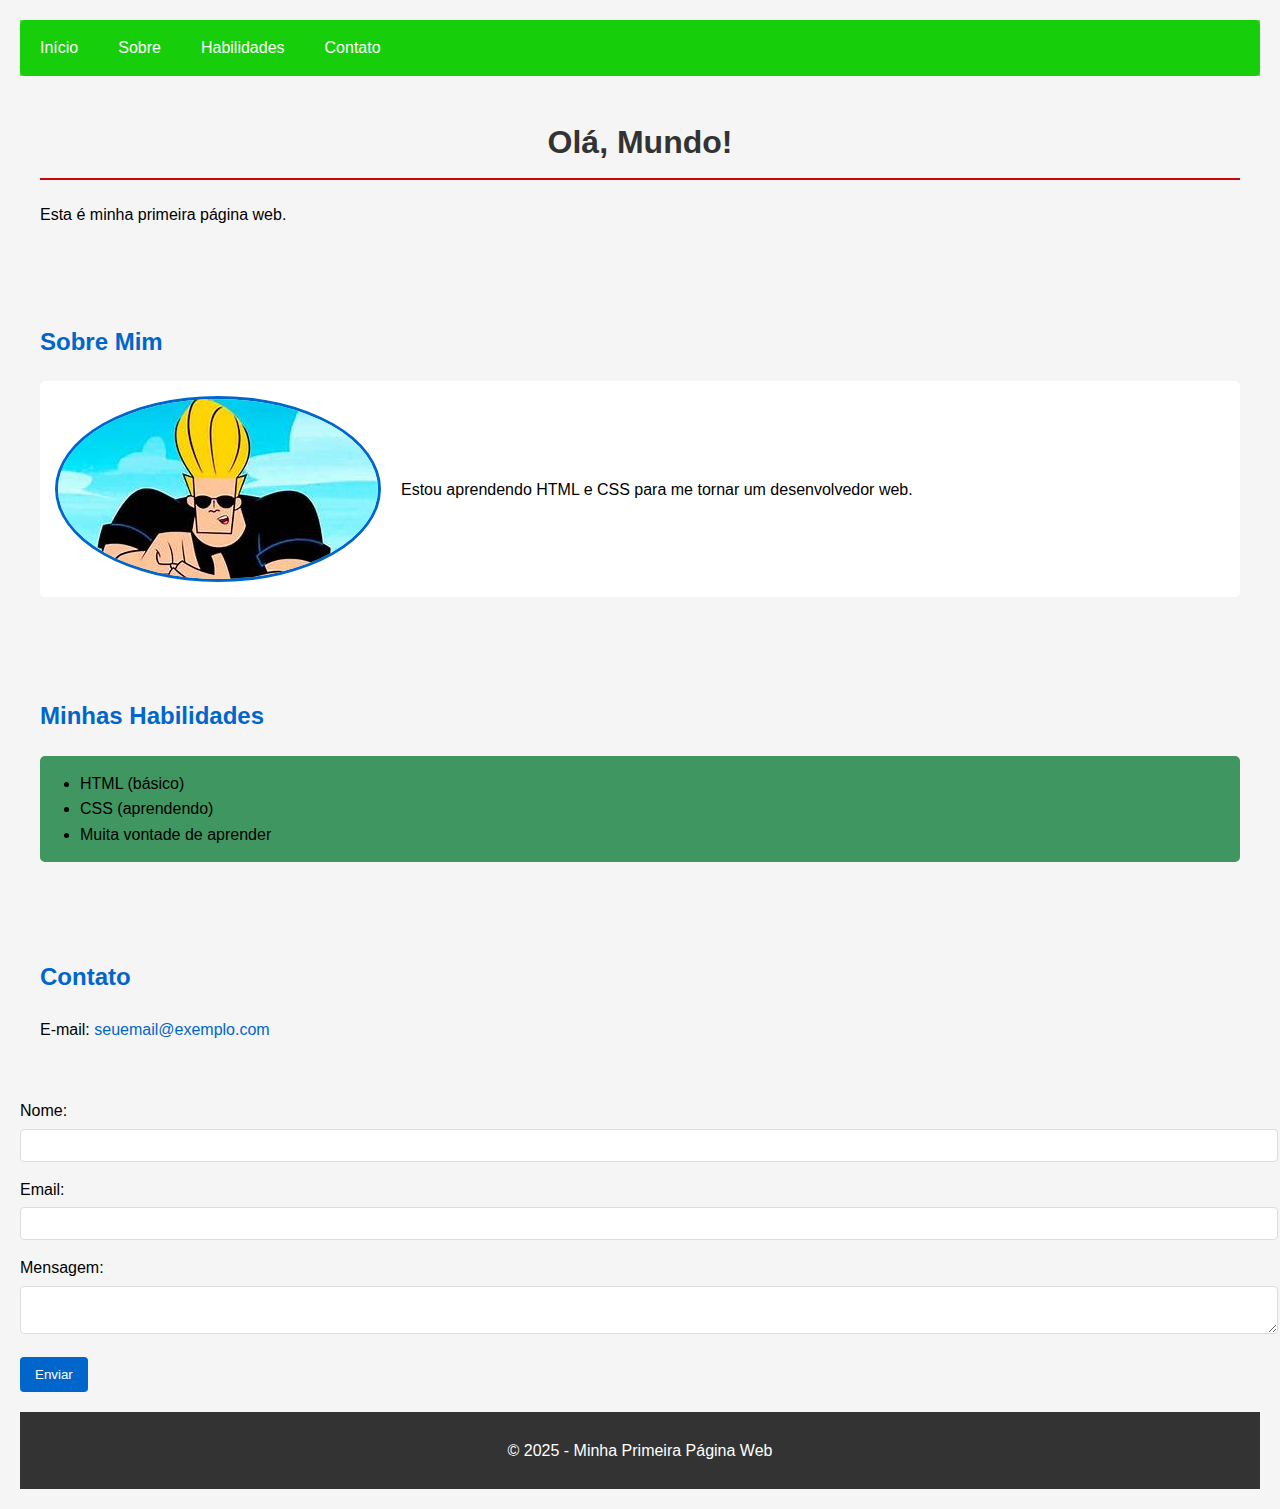
<file: index.html>
<!DOCTYPE html>
<html>
<head>
    <title>Minha Primeira Página</title>
    <link rel="stylesheet" href="estilos.css">

</head>
<body>
    <nav>
        <ul class="menu">
            <li><a href="#inicio">Início</a></li>
            <li><a href="#sobre">Sobre</a></li>
            <li><a href="#habilidades">Habilidades</a></li>
            <li><a href="#contato">Contato</a></li>
        </ul>
    </nav>

    <section id="inicio">
        <h1>Olá, Mundo!</h1>
        <p>Esta é minha primeira página web.</p>
    </section>

    <section id="sobre">
        <h2>Sobre Mim</h2>
        <div class="profile">
            <img src="./img/johnny.jpg" alt="Minha Foto">
            <p>Estou aprendendo HTML e CSS para me tornar um desenvolvedor web.</p>
        </div>
    </section>

    <section id="habilidades">
        <h2>Minhas Habilidades</h2>
        <ul>
            <li>HTML (básico)</li>
            <li>CSS (aprendendo)</li>
            <li>Muita vontade de aprender</li>
        </ul>
    </section>

    <section id="contato">
        <h2>Contato</h2>
        <p>E-mail: <a href="mailto:seuemail@exemplo.com">seuemail@exemplo.com</a></p>
    </section>

    
<form>
    <div>
        <label for="nome">Nome:</label>
        <input type="text" id="nome" name="nome">
    </div>
    <div>
        <label for="email">Email:</label>
        <input type="email" id="email" name="email">
    </div>
    <div>
        <label for="mensagem">Mensagem:</label>
        <textarea id="mensagem" name="mensagem"></textarea>
    </div>
    <button type="submit">Enviar</button>
</form>


    <footer>
        <p>&copy; 2025 - Minha Primeira Página Web</p>
    </footer>
</body>
</html>
</file>
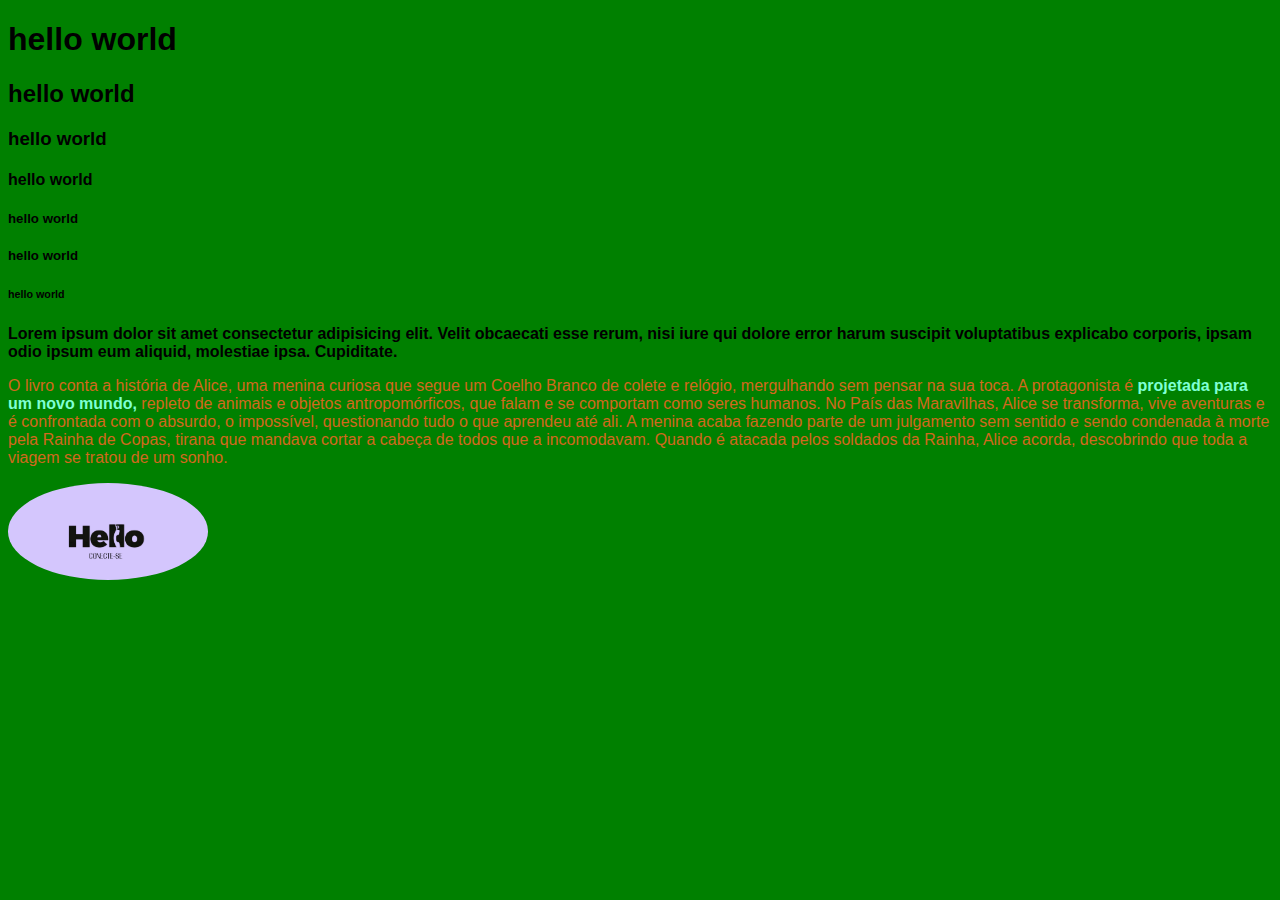
<file: johnny/index.html>
<!DOCTYPE html>
<html lang="pt-BR">
<head>
    <meta charset="UTF-8">
    <meta name="viewport" content="width=device-width, initial-scale=1.0">
    <title>Johny braga</title>
    <link rel="stylesheet" href="style.css">
</head>
<body>
    <h1>hello world</h1>
    <h2>hello world</h2>
    <h3>hello world</h3>
    <h4>hello world</h4>
    <h5>hello world</h5>
    <h5>hello world</h5>
    <h6>hello world</h6>
<span><b> Lorem ipsum dolor sit amet consectetur adipisicing elit. Velit obcaecati esse rerum, nisi iure qui dolore error harum suscipit voluptatibus explicabo corporis, ipsam odio ipsum eum aliquid, molestiae ipsa. Cupiditate.</b></span>

    <p>O livro conta a história de Alice, uma menina curiosa que segue um Coelho Branco de colete e relógio, mergulhando sem pensar na sua toca. A protagonista é <strong>projetada para um novo mundo,</strong> repleto de animais e objetos antropomórficos, que falam e se comportam como seres humanos.

        No País das Maravilhas, Alice se transforma, <span>vive aventuras e é confrontada com o absurdo, o impossível,</span> questionando tudo o que aprendeu até ali.
        
        A menina acaba fazendo parte de um julgamento sem sentido e sendo condenada à morte pela Rainha de Copas, tirana que mandava cortar a cabeça de todos que a incomodavam. Quando é atacada pelos soldados da Rainha, Alice acorda, descobrindo que toda a viagem se tratou de um sonho.</p>


    <img src="./img/Captura de tela 2025-03-07 115455.png" alt="imagem das aulas">
    
</body>
</html>
</file>
<file: estilos.css>
body {
    font-family: Arial, sans-serif;
    line-height: 1.6;
    margin: 0;
    padding: 20px;
    background-color: #f5f5f5;
}

h1 {
    color: #333;
    text-align: center;
    border-bottom: 2px solid #cb0505;
    padding-bottom: 10px;
}

h2 {
    color: #0066cc;
}

ul {
    background-color: rgb(64, 150, 96);
    padding: 15px 15px 15px 40px;
    border-radius: 5px;
}

a {
    color: #0066cc;
    text-decoration: none;
}

a:hover {
    text-decoration: underline;
}


.profile {
    display: flex;
    align-items: center;
    gap: 20px;
    background-color: white;
    padding: 15px;
    border-radius: 5px;
    margin-bottom: 20px;
}

.profile img {
    border-radius: 50%;
    border: 3px solid #0066cc;
}


nav {
    background-color:   #63d858;
    position: sticky;
    top: 0;
}

.menu {
    list-style: none;
    padding: 0;
    margin: 0;
    display: flex;
    background-color: #17ce0a;
}

.menu li {
    padding: 0;
}

.menu a {
    display: block;
    color: white;
    padding: 15px 20px;
    text-decoration: none;
}

.menu a:hover {
    background-color: #0066cc;
    text-decoration: none;
}

section {
    padding: 20px;
    margin-bottom: 20px;
}

footer {
    background-color: #333;
    color: white;
    text-align: center;
    padding: 10px;
    margin-top: 20px;
}


form div {
    margin-bottom: 15px;
}

label {
    display: block;
    margin-bottom: 5px;
}

input, textarea {
    width: 100%;
    padding: 8px;
    border: 1px solid #ddd;
    border-radius: 4px;
}

button {
    background-color: #0066cc;
    color: white;
    padding: 10px 15px;
    border: none;
    border-radius: 4px;
    cursor: pointer;
}

button:hover {
    background-color: #0052a3;
}
</file>
<file: johnny/style.css>
body{

    background-color: green;
    font-family: Impact, Haettenschweiler, 'Arial Narrow Bold', sans-serif;
}

p{

    color: chocolate;
}


strong{

    color: aquamarine;
}

img{

    width: 200px;
    height: 150;
    border-radius: 50%;
}
</file>
